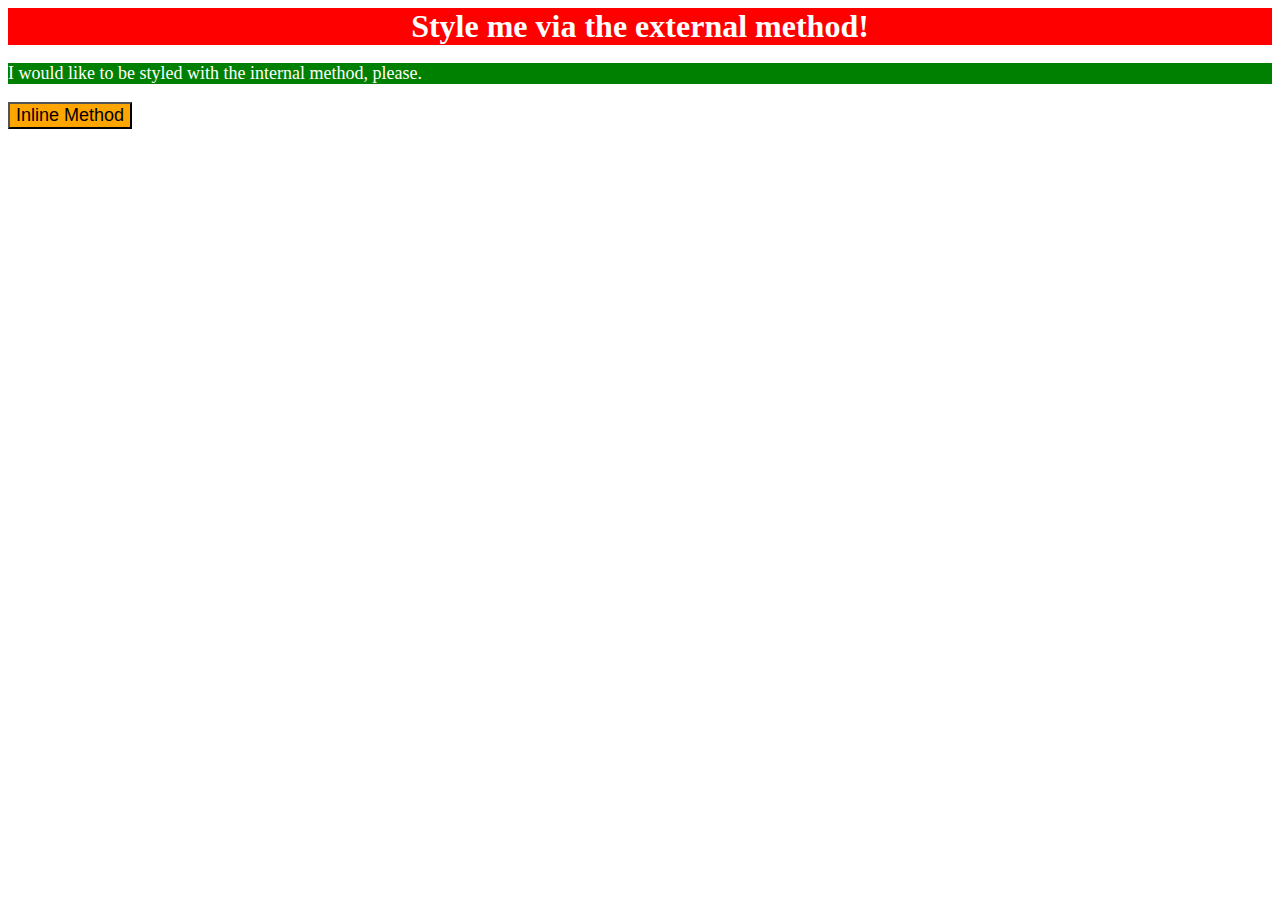
<file: foundations/01-css-methods/index.html>
<!DOCTYPE html>
<html lang="en">
<head>
  <meta charset="UTF-8">
  <meta http-equiv="X-UA-Compatible" content="IE=edge">
  <meta name="viewport" content="width=device-width, initial-scale=1.0">
  <title>Methods for Adding CSS</title>
  <link rel="stylesheet" href="./style.css">
  <style>
    p {
      color: white;
      background-color: green;
      font-size: 18px;
    }
  </style>
</head>
<body>
  <div>Style me via the external method!</div>
  <p>I would like to be styled with the internal method, please.</p>
  <button style="background-color: orange; font-size: 18px;">Inline Method</button>
</body>
</html>
</file>
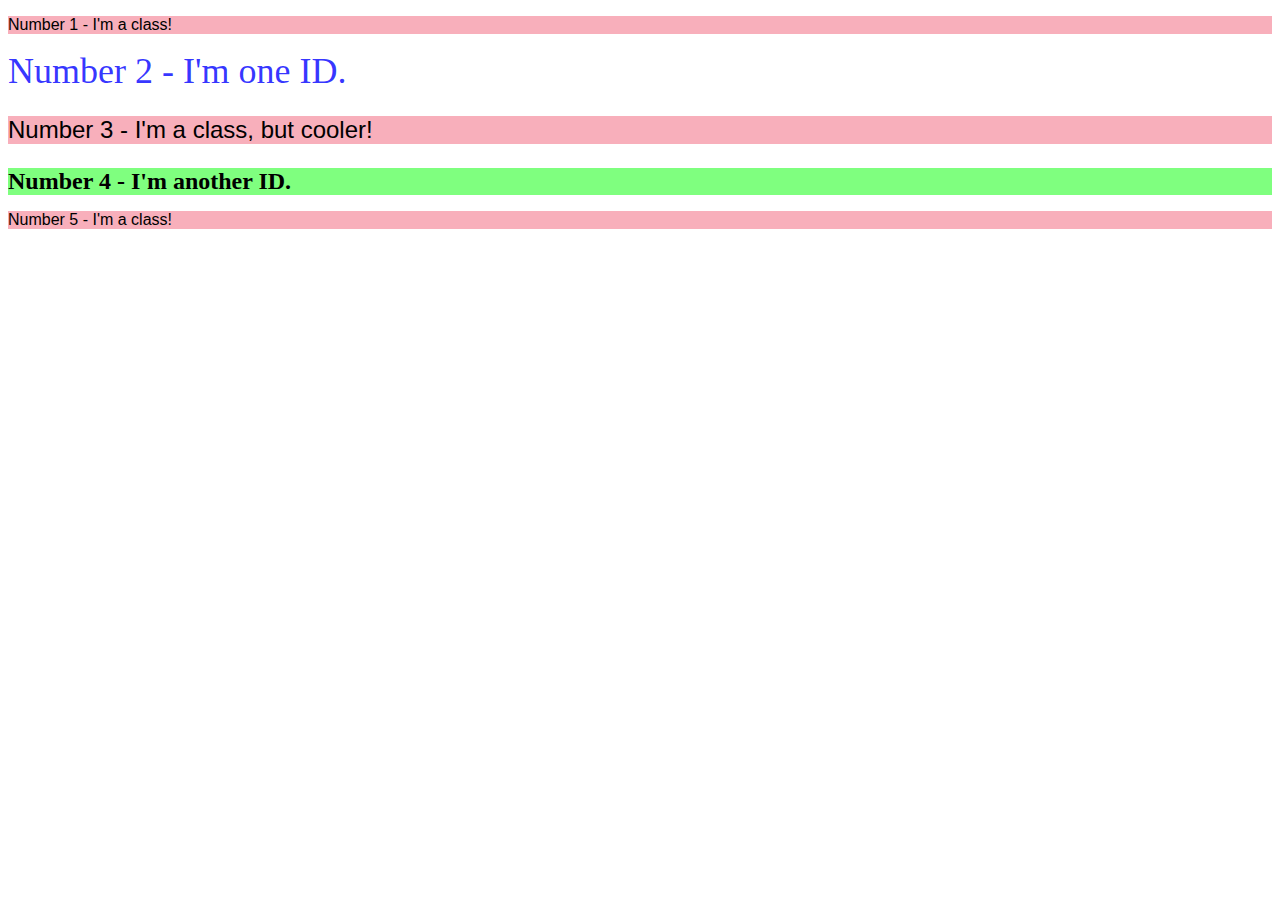
<file: foundations/02-class-id-selectors/index.html>
<!DOCTYPE html>
<html lang="en">
<head>
  <meta charset="UTF-8">
  <meta http-equiv="X-UA-Compatible" content="IE=edge">
  <meta name="viewport" content="width=device-width, initial-scale=1.0">
  <title>Class and ID Selectors</title>
  <link rel="stylesheet" href="style.css">
</head>
<body>
  <p class="odd">Number 1 - I'm a class!</p>
  <div id="second">Number 2 - I'm one ID.</div>
  <p class="odd third">Number 3 - I'm a class, but cooler!</p>
  <div id="fourth">Number 4 - I'm another ID.</div>
  <p class="odd">Number 5 - I'm a class!</p>
</body>
</html>
</file>
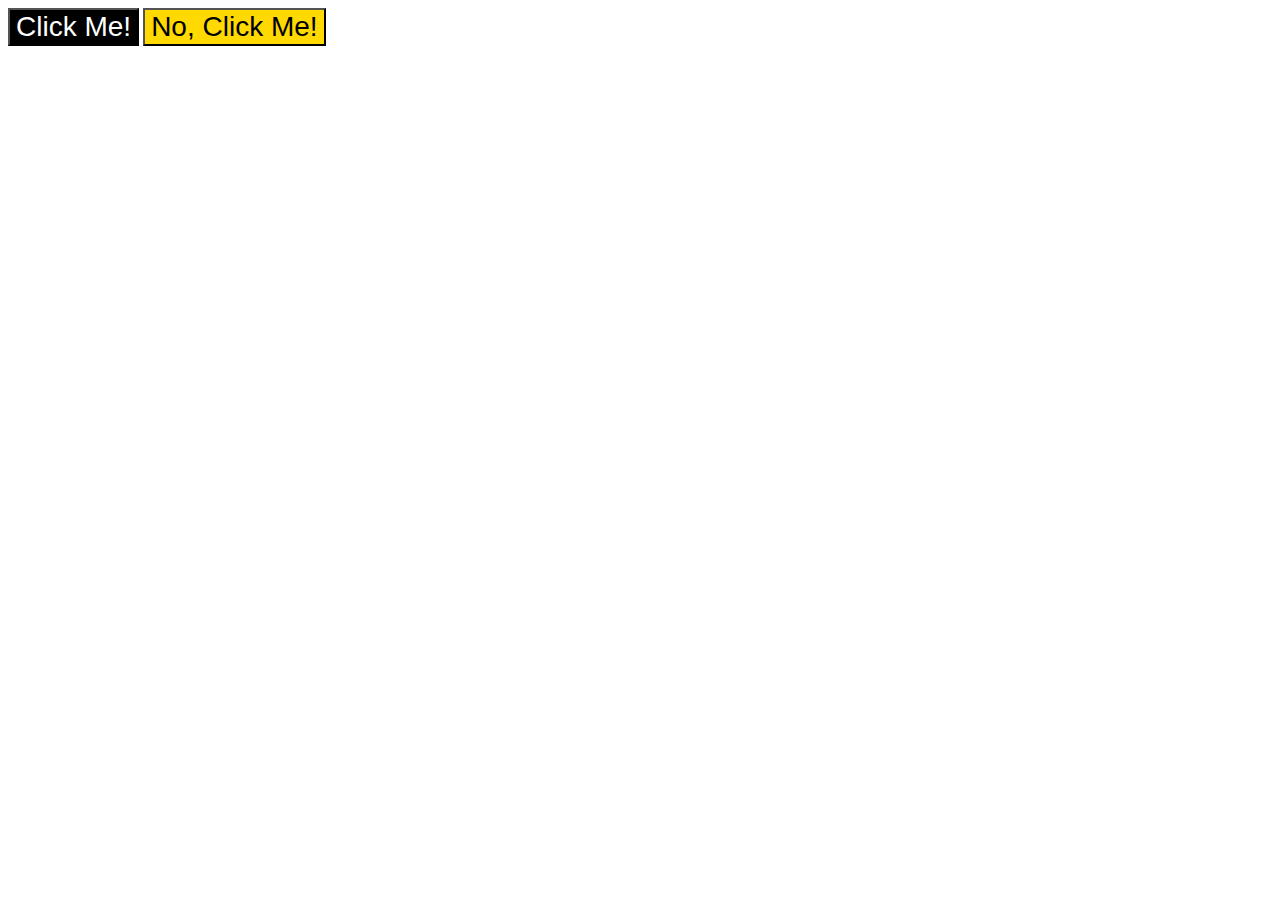
<file: foundations/03-grouping-selectors/index.html>
<!DOCTYPE html>
<html lang="en">
<head>
  <meta charset="UTF-8">
  <meta http-equiv="X-UA-Compatible" content="IE=edge">
  <meta name="viewport" content="width=device-width, initial-scale=1.0">
  <title>Grouping Selectors</title>
  <link rel="stylesheet" href="style.css">
</head>
<body>
  <button class="black">Click Me!</button>
  <button class="yellow">No, Click Me!</button>
</body>
</html>
</file>
<file: foundations/01-css-methods/style.css>
div {
    color: white;
    background-color: red;
    font-size: 32px;
    text-align: center;
    font-weight: bold;

}
</file>
<file: foundations/02-class-id-selectors/style.css>
.odd {
    background-color: rgb(248, 175, 187);
    font-family: Verdana, 'DejaVuSans', Tahoma, sans-serif;
}

#second {
    color: rgba(0, 0, 255, 0.8);
    font-size: 36px;
}

.third {
    font-size: 24px;
}

#fourth {
    background-color: rgba(0, 255, 0, 0.5);
    font-size: 24px;
    font-weight: bold;
}
</file>
<file: foundations/03-grouping-selectors/style.css>
.black {
    background-color: rgb(0, 0, 0);
    color: rgb(255, 255, 255);
}

.yellow {
    background-color: #ffd900;
}

.black, .yellow {
    font-size: 28px;
    font-family: Helvetica, 'Times New Roman', sans-serif;
}
</file>
